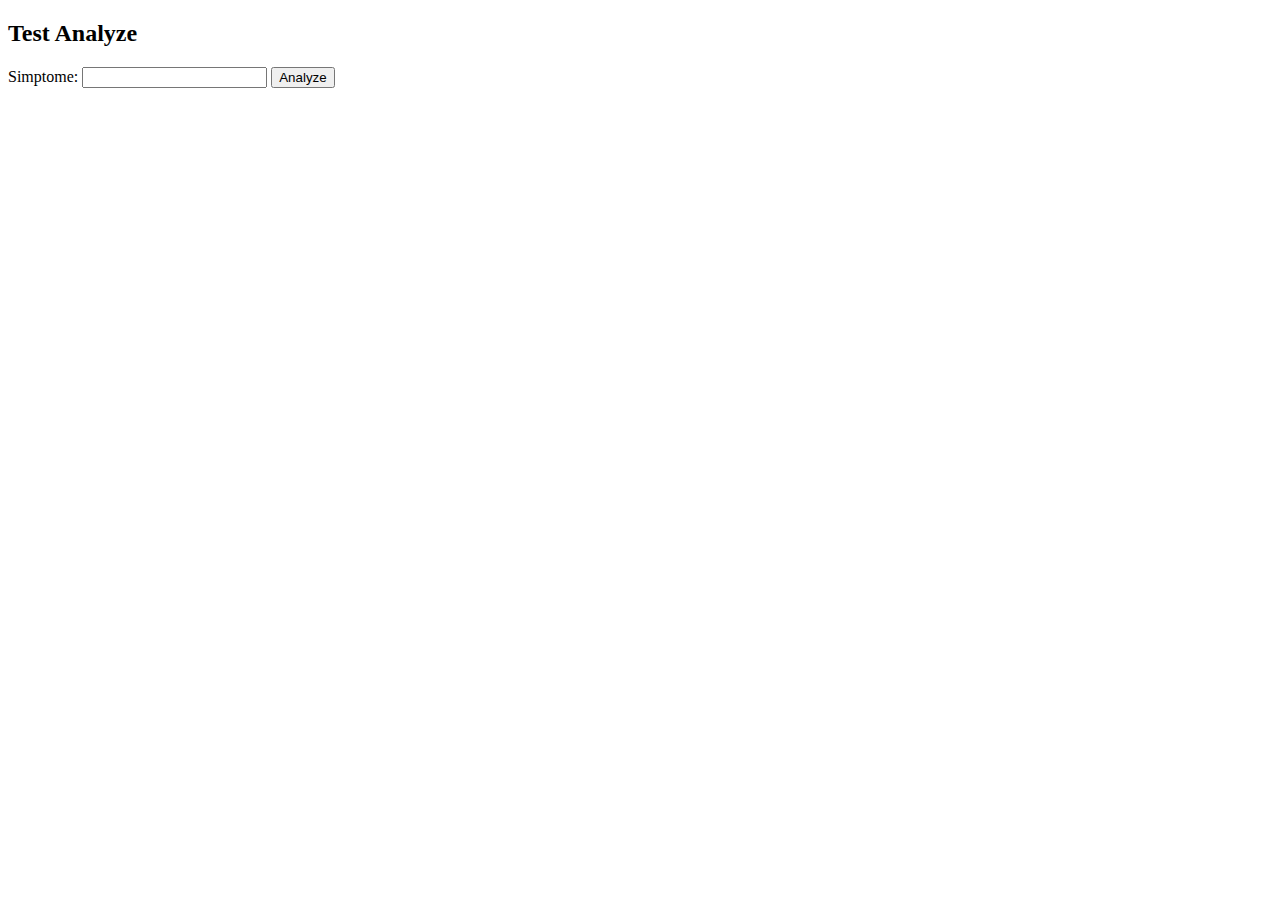
<file: templates/test_analyze.html>
<!DOCTYPE html>
<html lang="en">
<head>
    <meta charset="UTF-8">
    <meta http-equiv="X-UA-Compatible" content="IE=edge">
    <meta name="viewport" content="width=device-width, initial-scale=1.0">
    <title>Test Analyze</title>
</head>
<body>
    <h2>Test Analyze</h2>
    <form action="/analyze" method="post">
        <label for="symptoms">Simptome:</label>
        <input type="text" id="symptoms" name="symptoms" required>
        <button type="submit">Analyze</button>
    </form>

    <footer>
        <p></p>
    </footer>
</body>
</html>
</file>
